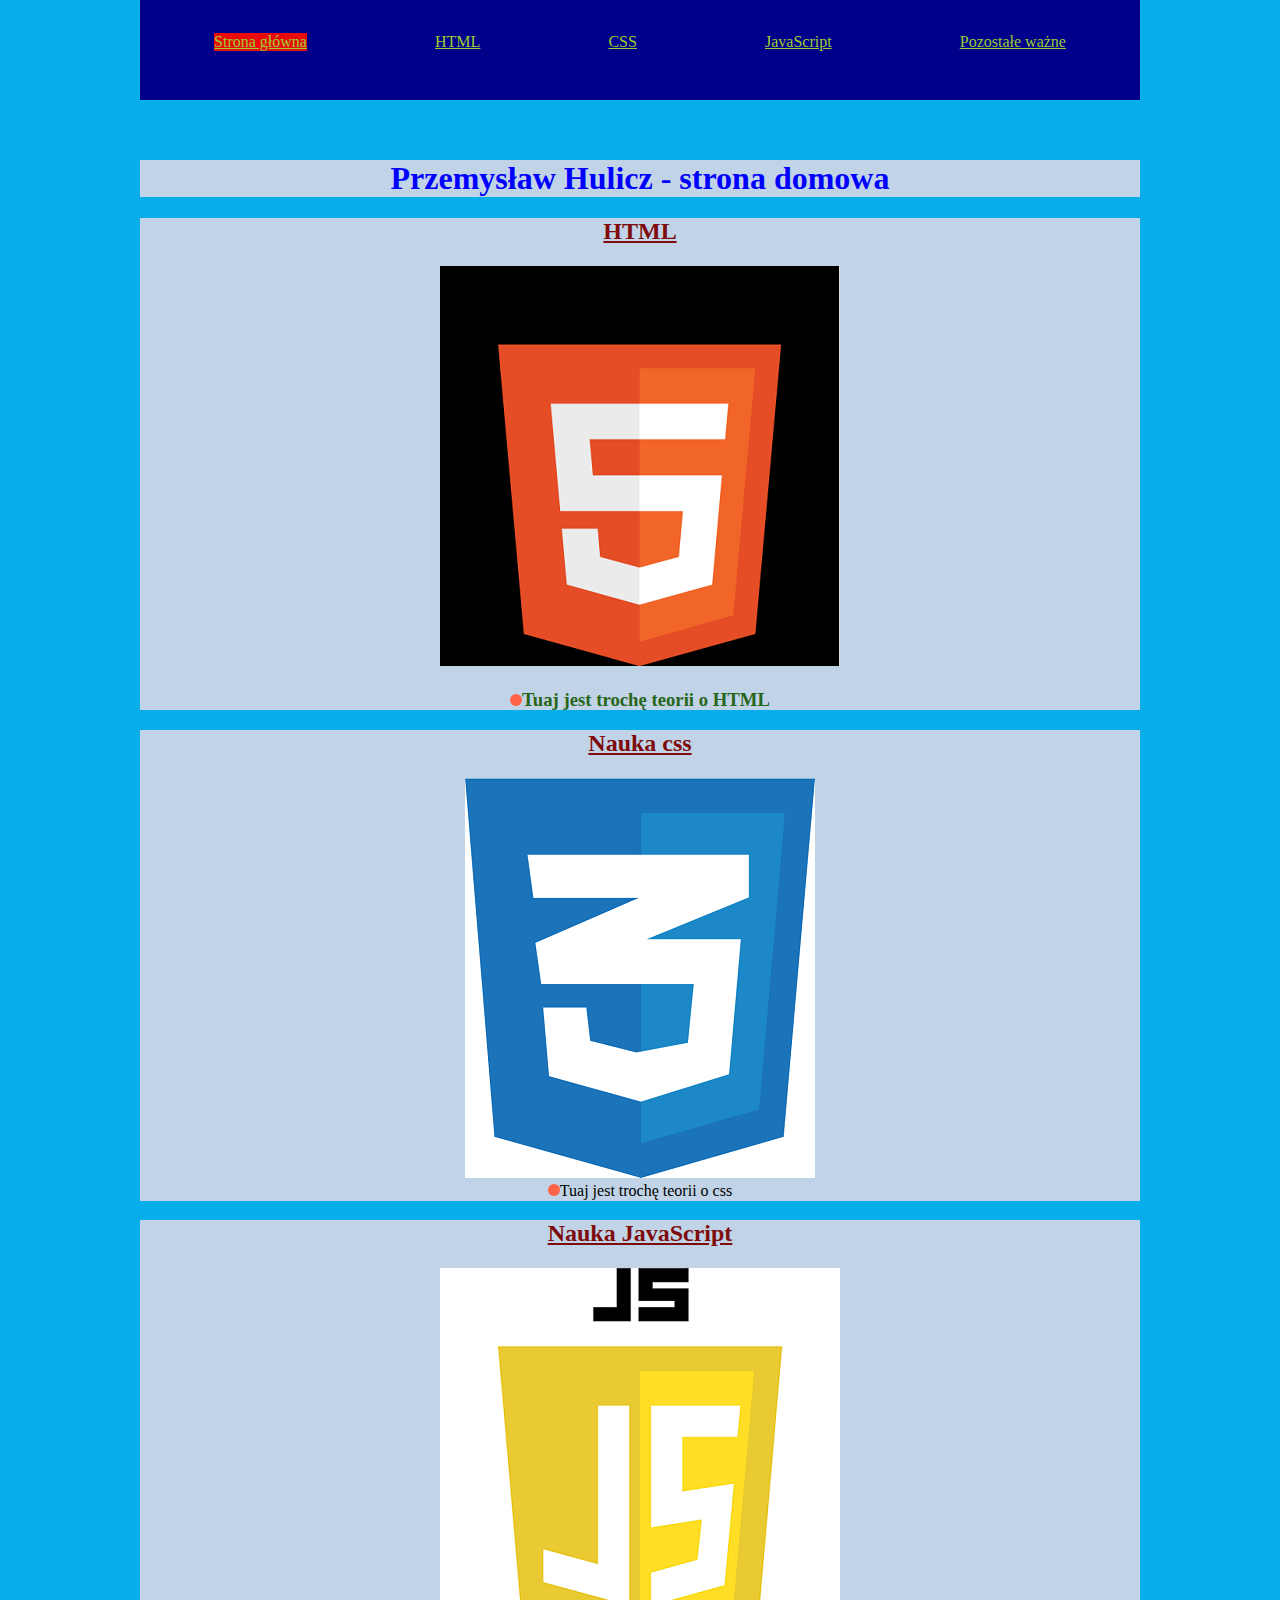
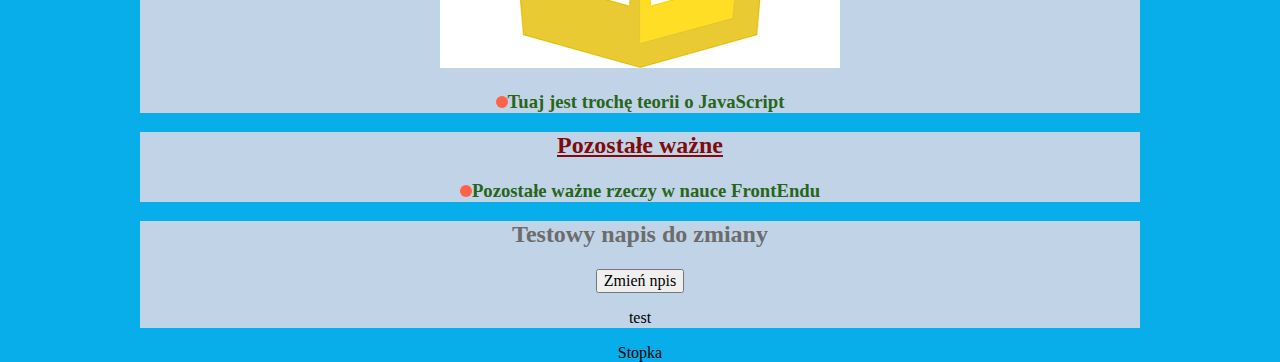
<file: index.html>
<!doctype html><html lang="pl"><head><meta charset="UTF-8"/><meta name="viewport" content="width=device-width,initial-scale=1"/><title>Nauka FrontEndu</title><meta name="description" content="Na tej stronie opisuję kolejne kroki w nauce FrontEndu"/><meta property="og:title" content="Nauka FrontEndu"/><meta property="og:description" content="Na tej stronie opisuję kolejne kroki w nauce FrontEndu"/><meta property="og:url" content="https://przemyslawhulicz.github.io/homepage-webpack/"/><meta property="og:image" content="https://przemyslawhulicz.github.io/homepage-webpack/og.png"/><link href="index.0f0de9ac.css" rel="stylesheet"></head><body><header class="header"><button class="hamburger hamburger--js" aria-label="Otwórz menu">Menu</button><nav class="navigation navigation--js"><a class="navigation__link navigation__link--homepage" href="index.html">Strona główna</a> <a class="navigation__link" href="html.html">HTML</a> <a class="navigation__link" href="css.html">CSS</a> <a class="navigation__link" href="js.html">JavaScript</a> <a class="navigation__link" href="pozostale.html">Pozostałe ważne</a></nav></header><main class="main"><section class="section"><h1>Przemysław Hulicz - strona domowa</h1></section><section><h2><a href="html.html">HTML</a></h2><img class="picture" src="img/html.f7568e63.png" alt="logo html"/><article><h3 class="article__title">Tuaj jest trochę teorii o HTML</h3></article></section><section><h2><a href="css.html">Nauka css</a></h2><img class="picture" src="img/css.e86c51d7.png" alt="logo css"/><article><h class="article__title">Tuaj jest trochę teorii o css</h></article></section><section><h2><a href="js.html">Nauka JavaScript</a></h2><img class="picture" src="img/js.cb8c4f89.png" alt="logo js"/><article><h3 class="article__title">Tuaj jest trochę teorii o JavaScript</h3></article></section><section><h2><a href="pozostale.html">Pozostałe ważne</a></h2><article><h3 class="article__title">Pozostałe ważne rzeczy w nauce FrontEndu</h3></article></section><section><h2 class="test test--js">Testowy napis do zmiany</h2><button class="action--js">Zmień npis</button><p>test</p></section></main><footer>Stopka</footer><script src="index.0f0de9ac.js"></script></body></html>
</file>
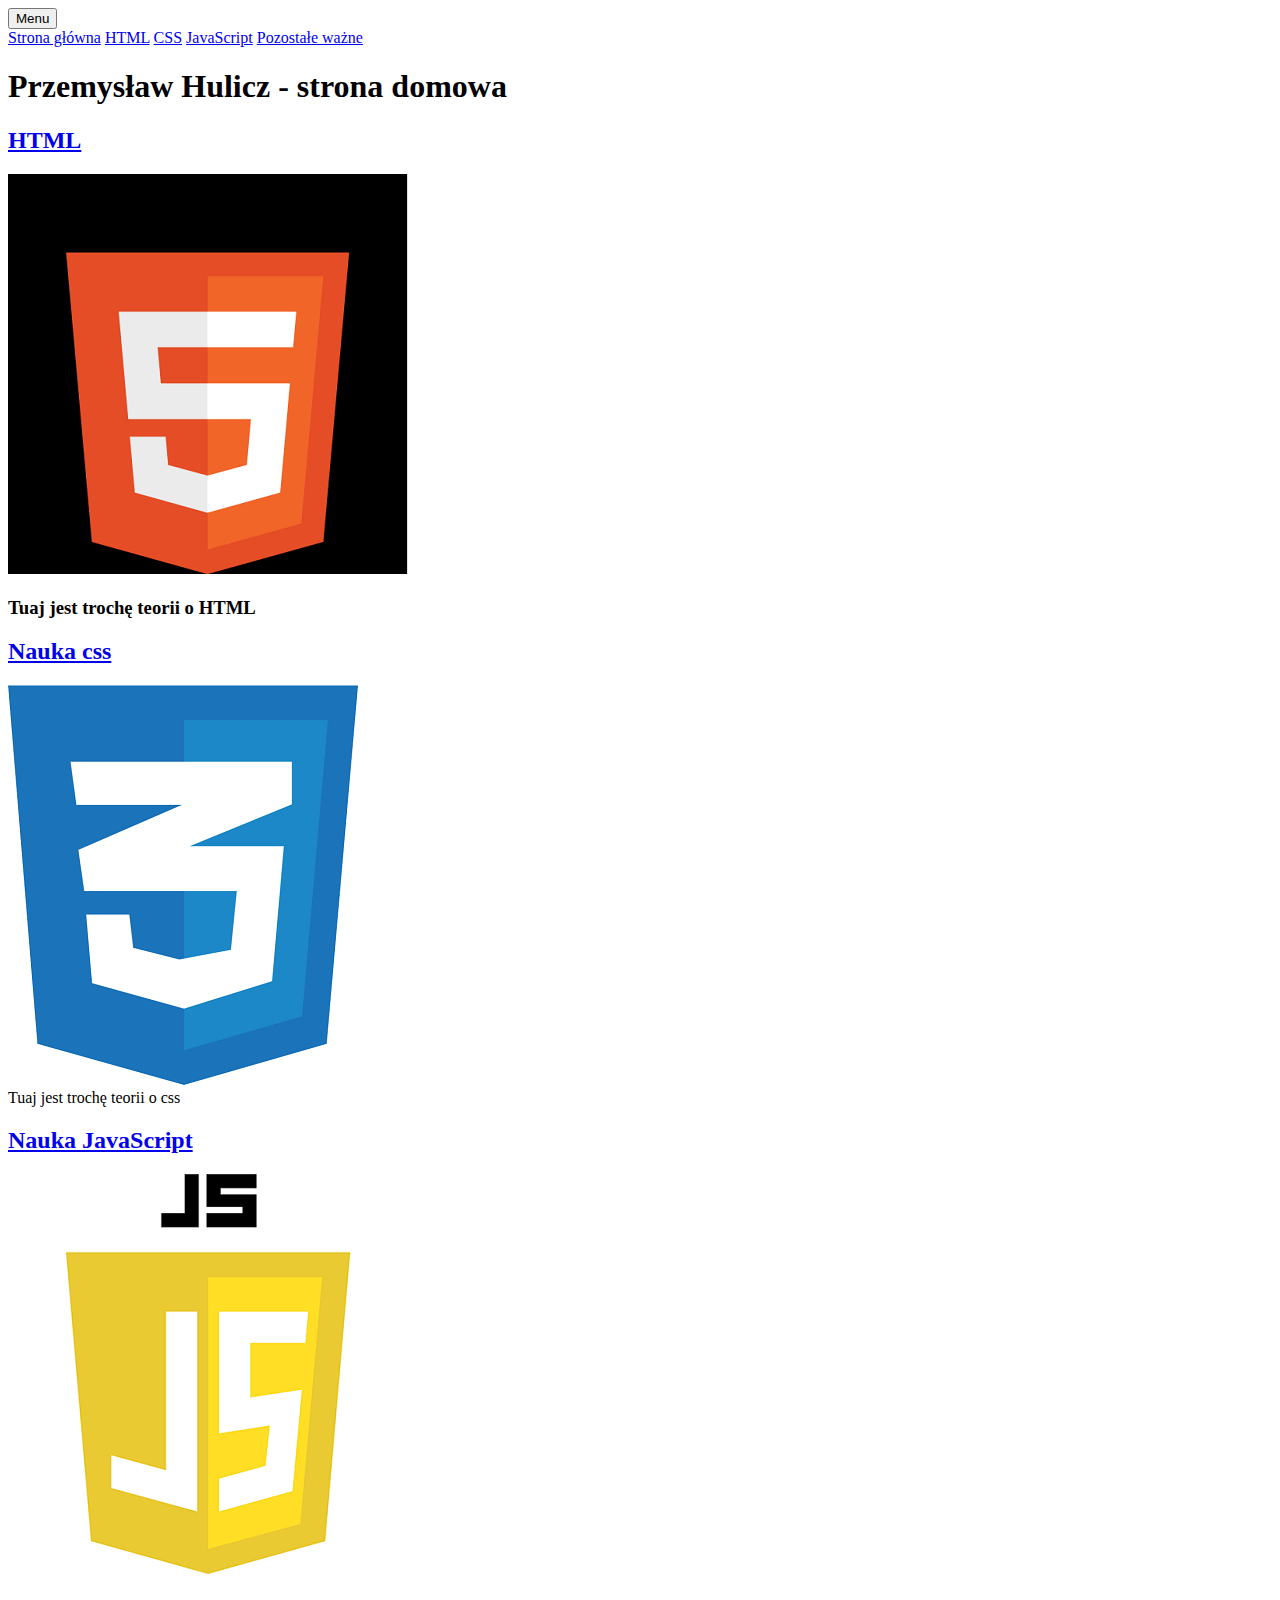
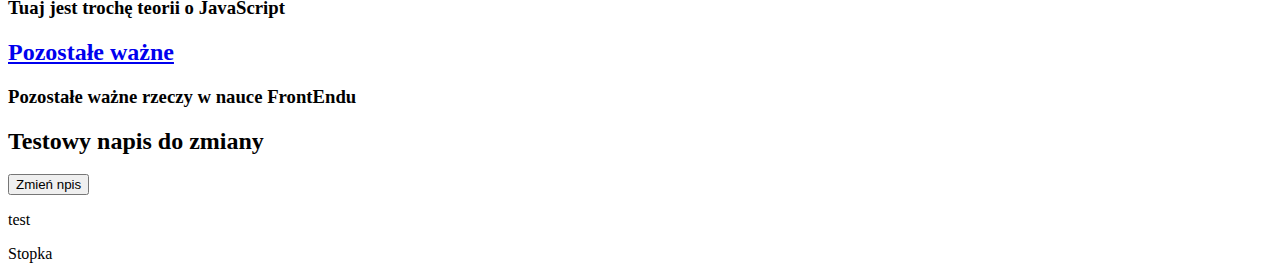
<file: src/pages/index.html>
<!DOCTYPE html>
<html lang="pl">
  <head>
    <meta charset="UTF-8" />
    <meta name="viewport" content="width=device-width, initial-scale=1.0" />
    <title>Nauka FrontEndu</title>
    <meta name="description" content="Na tej stronie opisuję kolejne kroki w nauce FrontEndu" />
    <!-- Title -->
    <meta property="og:title" content="Nauka FrontEndu" />
    <!-- OPTIONAL description. 2-4 sentences. -->
    <meta property="og:description" content="Na tej stronie opisuję kolejne kroki w nauce FrontEndu" />
    <!-- full url with http(s) ie. https://maciejkorsan.github.io/my-repo/ -->
    <meta property="og:url" content="https://przemyslawhulicz.github.io/homepage-webpack/" />
    <!-- full url to the image with http(s) ie. https://maciejkorsan.github.io/my-repo/assets/img/fb.png. Facebook suggests at least 1200 x 630. -->
    <meta
      property="og:image"
      content="https://przemyslawhulicz.github.io/homepage-webpack/og.png"
    />
  </head>

  <body>
    <header class="header">
      <button class="hamburger hamburger--js" aria-label="Otwórz menu">
        Menu
      </button>
      <nav class="navigation navigation--js">
        <a class="navigation__link navigation__link--homepage" href="index.html"
          >Strona główna</a
        >
        <a class="navigation__link" href="html.html">HTML</a>
        <a class="navigation__link" href="css.html">CSS</a>
        <a class="navigation__link" href="js.html">JavaScript</a>
        <a class="navigation__link" href="pozostale.html">Pozostałe ważne</a>
      </nav>
    </header>
    <main class="main">
      <section class="section">
        <h1>Przemysław Hulicz - strona domowa</h1>
      </section>
      <section>
        <h2><a href="html.html">HTML</a></h2>
        <img class="picture" src="../assets/img/html.png" alt="logo html" />
        <article>
          <h3 class="article__title">Tuaj jest trochę teorii o HTML</h3>
        </article>
      </section>

      <section>
        <h2><a href="css.html">Nauka css</a></h2>
        <img class="picture" src="../assets/img/css.png" alt="logo css" />
        <article>
          <h class="article__title">Tuaj jest trochę teorii o css</h3>
        </article>
      </section>

      <section>
        <h2><a href="js.html">Nauka JavaScript</a></h2>
        <img class="picture" src="../assets/img/js.png" alt="logo js" />
        <article>
          <h3 class="article__title">Tuaj jest trochę teorii o JavaScript</h3>
        </article>
      </section>

      <section>
        <h2><a href="pozostale.html">Pozostałe ważne</a></h2>
        <article>
          <h3 class="article__title">Pozostałe ważne rzeczy w nauce FrontEndu</h3>
        </article>
      </section>
      <section>
        <h2 class="test test--js">Testowy napis do zmiany</h2>
        <button class="action--js">Zmień npis</button>
        <p>test</p>
      </section>
    </main>
    <footer>Stopka</footer>
   
  </body>
</html>
</file>
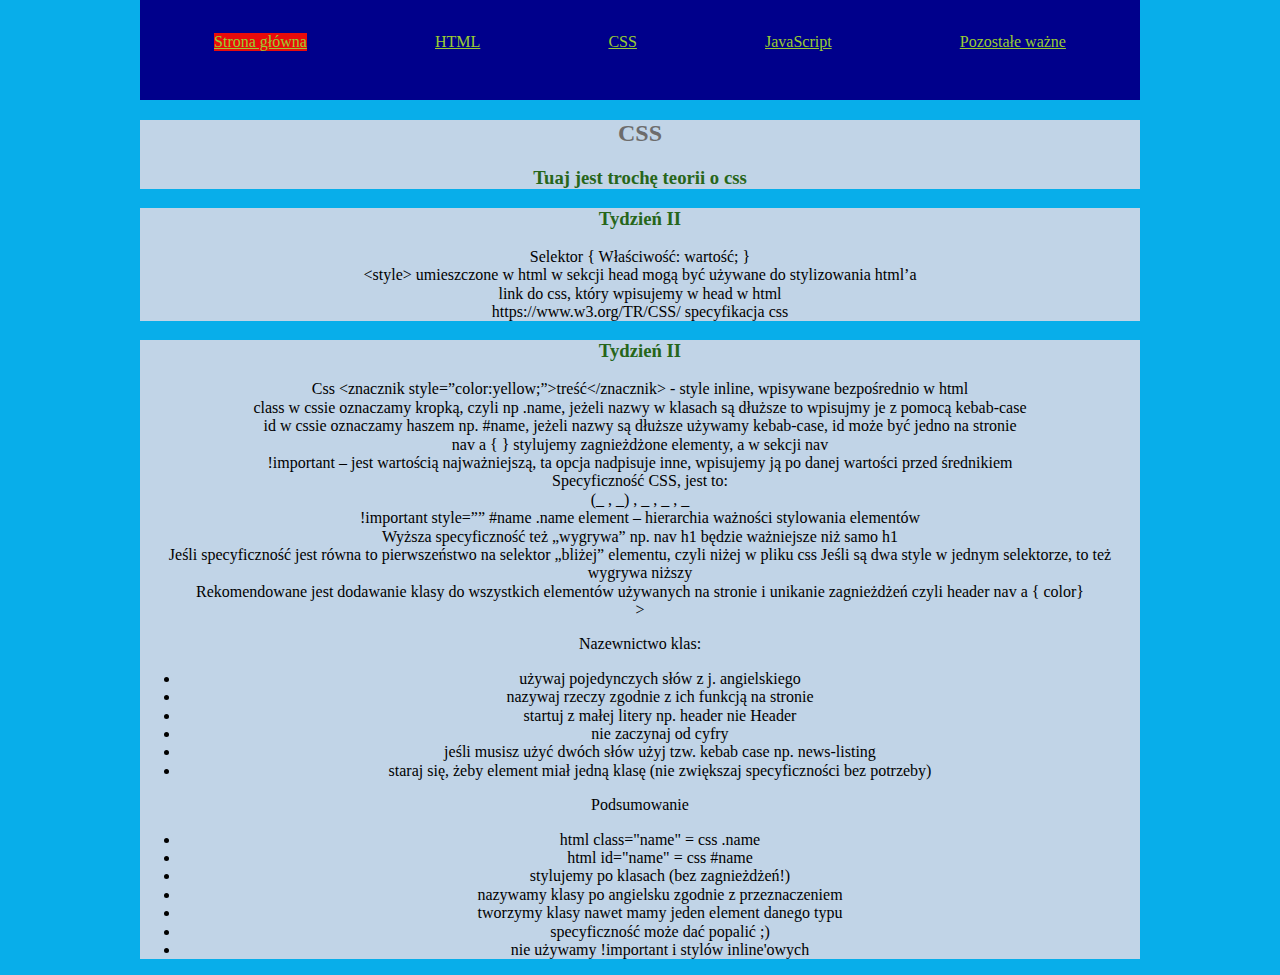
<file: css.html>
<!doctype html><html lang="pl"><head><meta charset="UTF-8"><meta name="viewport" content="width=device-width,initial-scale=1"><title>Document</title><link href="index.0f0de9ac.css" rel="stylesheet"></head><body><header class="header"><nav class="navigation"><a class="navigation__link navigation__link--homepage" href="index.html">Strona główna</a> <a class="navigation__link" href="html.html">HTML</a> <a class="navigation__link" href="css.html">CSS</a> <a class="navigation__link" href="js.html">JavaScript</a> <a class="navigation__link" href="pozostale.html">Pozostałe ważne</a></nav></header><main><section><h2>CSS</h2><article><h3>Tuaj jest trochę teorii o css</h3></article></section><section><h3>Tydzień II</h3><p>Selektor { Właściwość: wartość; }<br>&lt;style> umieszczone w html w sekcji head mogą być używane do stylizowania html’a<br><link href="”style.csps”" rel="”stylesheet”" type="”text/css”">link do css, który wpisujemy w head w html<br>https://www.w3.org/TR/CSS/ specyfikacja css</p></section><section><h3>Tydzień II</h3><p>Css &lt;znacznik style=”color:yellow;”>treść&lt;/znacznik> - style inline, wpisywane bezpośrednio w html<br>class w cssie oznaczamy kropką, czyli np .name, jeżeli nazwy w klasach są dłuższe to wpisujmy je z pomocą kebab-case<br>id w cssie oznaczamy haszem np. #name, jeżeli nazwy są dłuższe używamy kebab-case, id może być jedno na stronie<br>nav a { } stylujemy zagnieżdżone elementy, a w sekcji nav<br>!important – jest wartością najważniejszą, ta opcja nadpisuje inne, wpisujemy ją po danej wartości przed średnikiem<br>Specyficzność CSS, jest to:<br>(_ , _) , _ , _ , _<br>!important style=”” #name .name element – hierarchia ważności stylowania elementów<br>Wyższa specyficzność też „wygrywa” np. nav h1 będzie ważniejsze niż samo h1<br>Jeśli specyficzność jest równa to pierwszeństwo na selektor „bliżej” elementu, czyli niżej w pliku css Jeśli są dwa style w jednym selektorze, to też wygrywa niższy<br>Rekomendowane jest dodawanie klasy do wszystkich elementów używanych na stronie i unikanie zagnieżdżeń czyli header nav a { color}<br>></p><p>Nazewnictwo klas:</p><ul><li>używaj pojedynczych słów z j. angielskiego</li><li>nazywaj rzeczy zgodnie z ich funkcją na stronie</li><li>startuj z małej litery np. header nie Header</li><li>nie zaczynaj od cyfry</li><li>jeśli musisz użyć dwóch słów użyj tzw. kebab case np. news-listing</li><li>staraj się, żeby element miał jedną klasę (nie zwiększaj specyficzności bez potrzeby)</li></ul><p>Podsumowanie</p><ul><li>html class="name" = css .name</li><li>html id="name" = css #name</li><li>stylujemy po klasach (bez zagnieżdżeń!)</li><li>nazywamy klasy po angielsku zgodnie z przeznaczeniem</li><li>tworzymy klasy nawet mamy jeden element danego typu</li><li>specyficzność może dać popalić ;)</li><li>nie używamy !important i stylów inline'owych</li></ul><p></p></section></main><footer></footer><script src="index.0f0de9ac.js"></script></body></html>
</file>
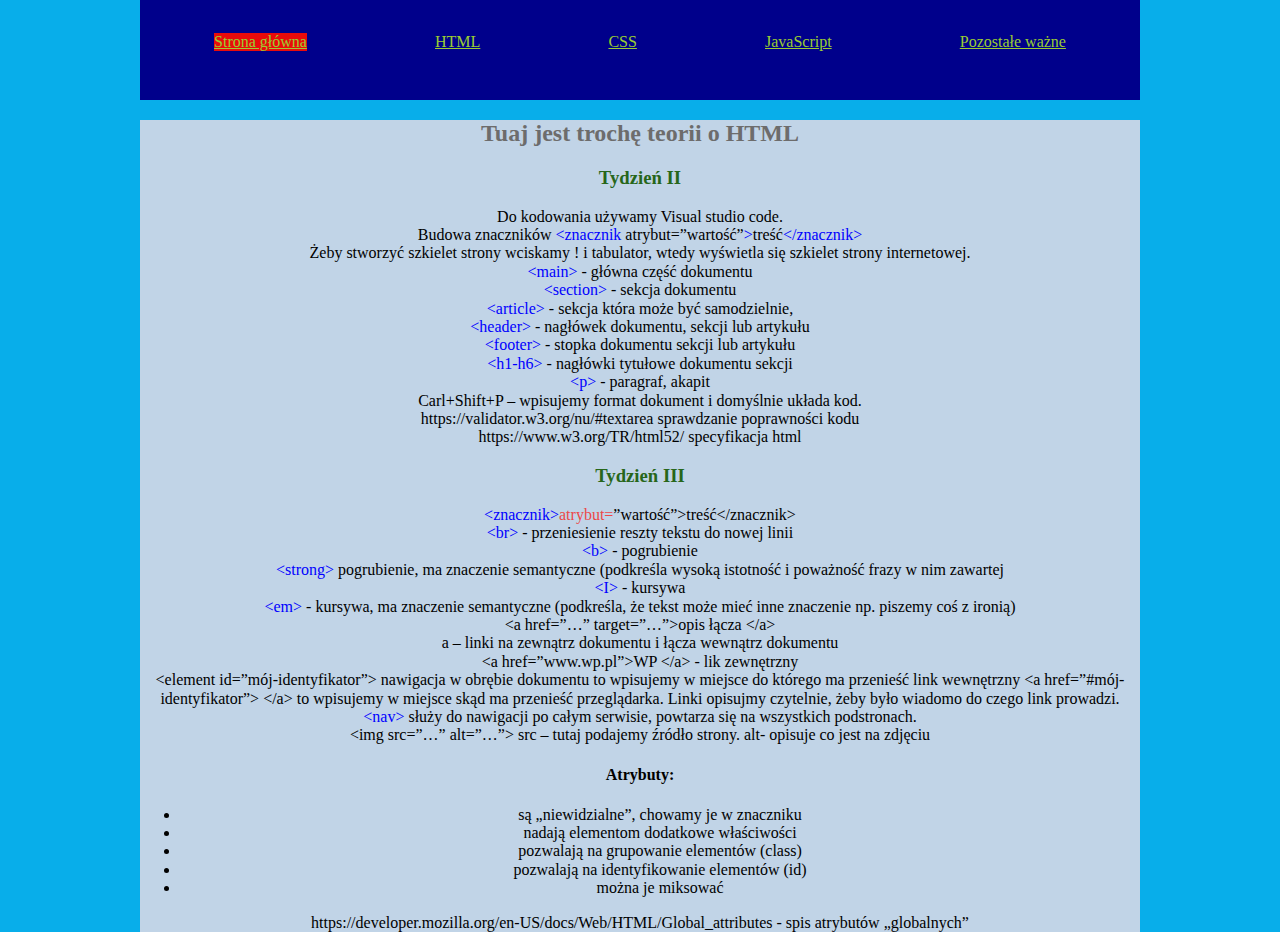
<file: html.html>
<!doctype html><html lang="pl"><head><meta charset="UTF-8"/><meta name="viewport" content="width=device-width,initial-scale=1"/><title>Document</title><link href="index.0f0de9ac.css" rel="stylesheet"></head><body><header class="header"><nav class="navigation navigation--js"><a class="navigation__link navigation__link--homepage" href="index.html">Strona główna</a> <a class="navigation__link" href="html.html">HTML</a> <a class="navigation__link" href="css.html">CSS</a> <a class="navigation__link" href="js.html">JavaScript</a> <a class="navigation__link" href="pozostale.html">Pozostałe ważne</a></nav></header><main><section><h2>Tuaj jest trochę teorii o HTML</h2><article><h3>Tydzień II</h3><p>Do kodowania używamy Visual studio code.<br/>Budowa znaczników <span class="znacznik">&lt;znacznik</span> atrybut=”wartość”<span class="znacznik">></span>treść<span class="znacznik">&lt;/znacznik></span><br/>Żeby stworzyć szkielet strony wciskamy ! i tabulator, wtedy wyświetla się szkielet strony internetowej.<br/><span class="znacznik">&lt;main></span> - główna część dokumentu<br/><span class="znacznik">&lt;section></span> - sekcja dokumentu<br/><span class="znacznik">&lt;article></span> - sekcja która może być samodzielnie,<br/><span class="znacznik">&lt;header></span> - nagłówek dokumentu, sekcji lub artykułu<br/><span class="znacznik">&lt;footer></span> - stopka dokumentu sekcji lub artykułu<br/><span class="znacznik">&lt;h1-h6></span> - nagłówki tytułowe dokumentu sekcji<br/><span class="znacznik">&lt;p></span> - paragraf, akapit<br/>Carl+Shift+P – wpisujemy format dokument i domyślnie układa kod.<br/>https://validator.w3.org/nu/#textarea sprawdzanie poprawności kodu<br/>https://www.w3.org/TR/html52/ specyfikacja html</p></article><article><h3>Tydzień III</h3><p><span class="znacznik">&lt;znacznik></span><span class="atrybut">atrybut=</span>”wartość”>treść&lt;/znacznik><br/><span class="znacznik">&lt;br></span> - przeniesienie reszty tekstu do nowej linii<br/><span class="znacznik">&lt;b></span> - pogrubienie<br/><span class="znacznik">&lt;strong></span> pogrubienie, ma znaczenie semantyczne (podkreśla wysoką istotność i poważność frazy w nim zawartej<br/><span class="znacznik">&lt;I></span> - kursywa<br/><span class="znacznik">&lt;em></span> - kursywa, ma znaczenie semantyczne (podkreśla, że tekst może mieć inne znaczenie np. piszemy coś z ironią)<br/>&lt;a href=”…” target=”…”>opis łącza &lt;/a><br/>a – linki na zewnątrz dokumentu i łącza wewnątrz dokumentu<br/>&lt;a href=”www.wp.pl”>WP &lt;/a> - lik zewnętrzny<br/>&lt;element id=”mój-identyfikator”> nawigacja w obrębie dokumentu to wpisujemy w miejsce do którego ma przenieść link wewnętrzny &lt;a href=”#mój-identyfikator”> &lt;/a> to wpisujemy w miejsce skąd ma przenieść przeglądarka. Linki opisujmy czytelnie, żeby było wiadomo do czego link prowadzi.<br/><span class="znacznik">&lt;nav></span> służy do nawigacji po całym serwisie, powtarza się na wszystkich podstronach.<br/>&lt;img src=”…” alt=”…”> src – tutaj podajemy źródło strony. alt- opisuje co jest na zdjęciu</p><h4>Atrybuty:</h4><ul><li>są „niewidzialne”, chowamy je w znaczniku</li><li>nadają elementom dodatkowe właściwości</li><li>pozwalają na grupowanie elementów (class)</li><li>pozwalają na identyfikowanie elementów (id)</li><li>można je miksować</li></ul>https://developer.mozilla.org/en-US/docs/Web/HTML/Global_attributes - spis atrybutów „globalnych”<br/></article></section></main><footer></footer><script src="index.0f0de9ac.js"></script></body></html>
</file>
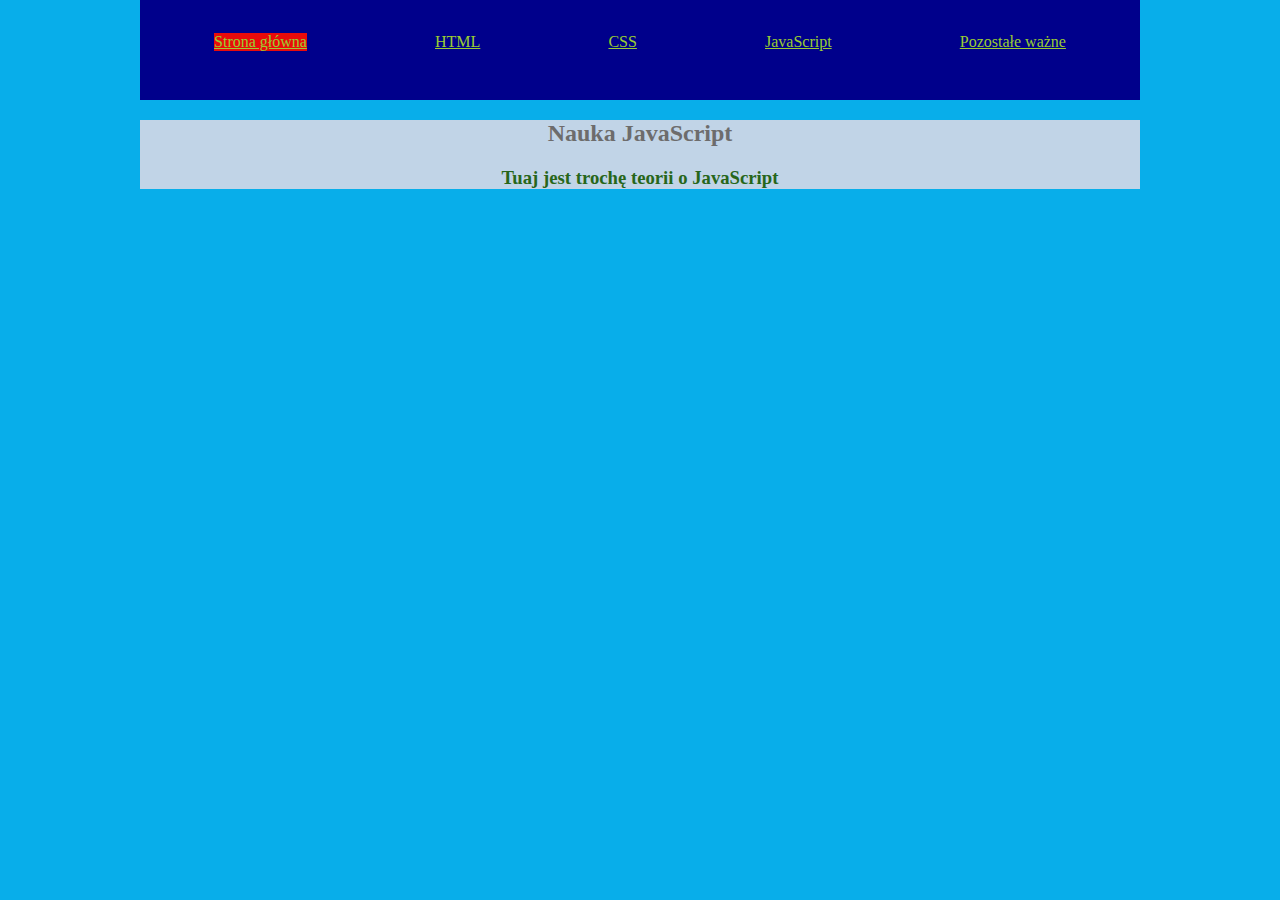
<file: js.html>
<!doctype html><html lang="pl"><head><meta charset="UTF-8"/><meta name="viewport" content="width=device-width,initial-scale=1"/><title>Document</title><link href="index.0f0de9ac.css" rel="stylesheet"></head><body><header class="header"><nav class="navigation"><a class="navigation__link navigation__link--homepage" href="index.html">Strona główna</a> <a class="navigation__link" href="html.html">HTML</a> <a class="navigation__link" href="css.html">CSS</a> <a class="navigation__link" href="js.html">JavaScript</a> <a class="navigation__link" href="pozostale.html">Pozostałe ważne</a></nav></header><main><section><h2>Nauka JavaScript</h2><article><h3>Tuaj jest trochę teorii o JavaScript</h3></article></section></main><footer></footer><script src="index.0f0de9ac.js"></script></body></html>
</file>
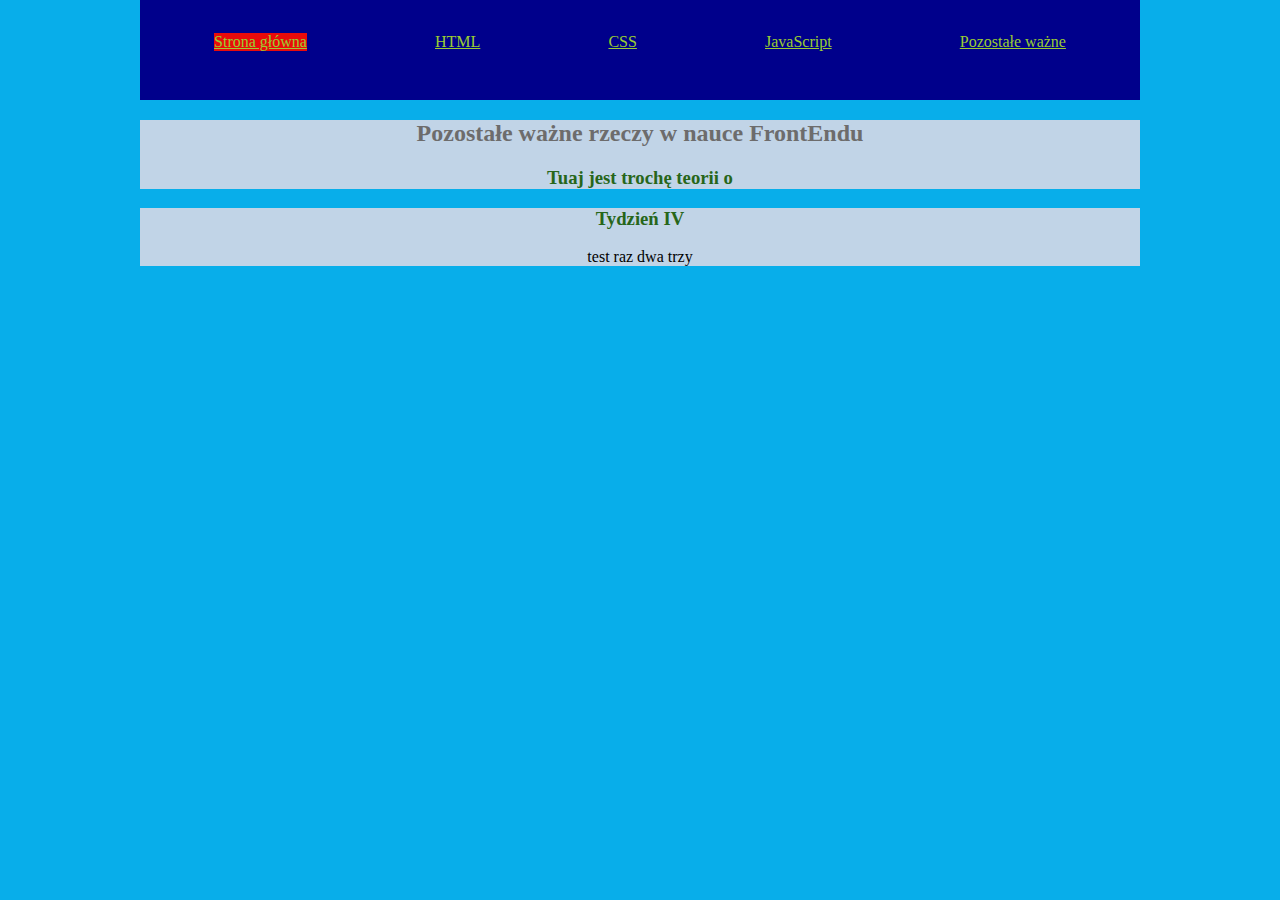
<file: pozostale.html>
<!doctype html><html lang="pl"><head><meta charset="UTF-8"/><meta name="viewport" content="width=device-width,initial-scale=1"/><title>Document</title><link href="index.0f0de9ac.css" rel="stylesheet"></head><body><header class="header"><nav class="navigation"><a class="navigation__link navigation__link--homepage" href="index.html">Strona główna</a> <a class="navigation__link" href="html.html">HTML</a> <a class="navigation__link" href="css.html">CSS</a> <a class="navigation__link" href="js.html">JavaScript</a> <a class="navigation__link" href="pozostale.html">Pozostałe ważne</a></nav></header><main><section><h2>Pozostałe ważne rzeczy w nauce FrontEndu</h2><article><h3>Tuaj jest trochę teorii o</h3></article></section><section><h3>Tydzień IV</h3><p>test raz dwa trzy</p></section></main><footer></footer><script src="index.0f0de9ac.js"></script></body></html>
</file>
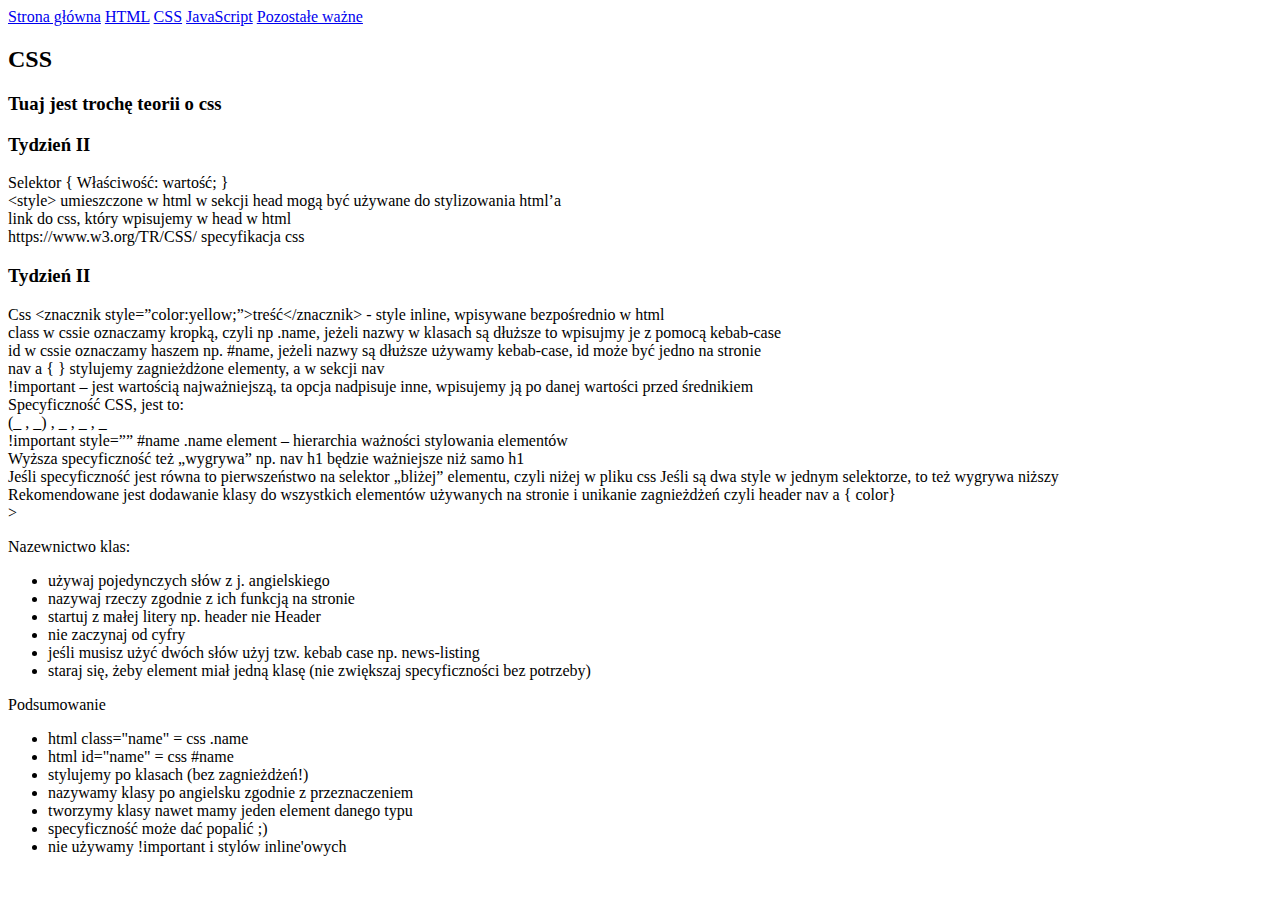
<file: src/pages/css.html>
<!DOCTYPE html>
<html lang="pl">

<head>
    <meta charset="UTF-8">
    <meta name="viewport" content="width=device-width, initial-scale=1.0">
    <title>Document</title>

</head>

<body>
    <header class="header">
        <nav class="navigation">
            <a class="navigation__link navigation__link--homepage"href="index.html">Strona główna</a>
            <a class="navigation__link"href="html.html">HTML</a>
            <a class="navigation__link"href="css.html">CSS</a>
            <a class="navigation__link"href="js.html">JavaScript</a>
            <a class="navigation__link"href="pozostale.html">Pozostałe ważne</a>
          </nav>
    </header>


    <main>
        <section>
            <h2>CSS</h2>
            <article>
                <h3>Tuaj jest trochę teorii o css</h3>
            </article>
        </section>
        <section>
            <h3>Tydzień II</h3>
            <p>
                Selektor {
                Właściwość: wartość;
                }<br>
                &lt;style> umieszczone w html w sekcji head mogą być używane do stylizowania html’a<br>
                <link href=”style.csps” rel=”stylesheet” type=”text/css”> link do css, który wpisujemy w head w html<br>
                https://www.w3.org/TR/CSS/ specyfikacja css

            </p>

        </section>
        <section>
            <h3>Tydzień II</h3>
            <p>
                Css
                &lt;znacznik style=”color:yellow;”>treść&lt;/znacznik> - style inline, wpisywane bezpośrednio w html<br>
                class w cssie oznaczamy kropką, czyli np .name, jeżeli nazwy w klasach są dłuższe to wpisujmy je z
                pomocą kebab-case<br>
                id w cssie oznaczamy haszem np. #name, jeżeli nazwy są dłuższe używamy kebab-case, id może być jedno na
                stronie<br>
                nav a {
                } stylujemy zagnieżdżone elementy, a w sekcji nav<br>
                !important – jest wartością najważniejszą, ta opcja nadpisuje inne, wpisujemy ją po danej wartości przed
                średnikiem<br>
                Specyficzność CSS, jest to:<br>
                (_ , _) , _ , _ , _<br>
                !important style=”” #name .name element – hierarchia ważności stylowania elementów<br>
                Wyższa specyficzność też „wygrywa” np. nav h1 będzie ważniejsze niż samo h1<br>
                Jeśli specyficzność jest równa to pierwszeństwo na selektor „bliżej” elementu, czyli niżej w pliku css
                Jeśli są dwa style w jednym selektorze, to też wygrywa niższy <br>
                Rekomendowane jest dodawanie klasy do wszystkich elementów używanych na stronie i unikanie zagnieżdżeń
                czyli header nav a { color}<br>>
                <p>Nazewnictwo klas:</p>
                <ul>
                    <li>używaj pojedynczych słów z j. angielskiego</li>
                    <li>nazywaj rzeczy zgodnie z ich funkcją na stronie</li>
                    <li>startuj z małej litery np. header nie Header</li>
                    <li>nie zaczynaj od cyfry</li>
                    <li>jeśli musisz użyć dwóch słów użyj tzw. kebab case np. news-listing</li>
                    <li>staraj się, żeby element miał jedną klasę (nie zwiększaj specyficzności bez potrzeby)</li>
                </ul>
                <p>Podsumowanie</p>
                <ul>
                    <li>html class="name" = css .name</li>
                    <li>html id="name" = css #name</li>
                    <li>stylujemy po klasach (bez zagnieżdżeń!)</li>
                    <li>nazywamy klasy po angielsku zgodnie z przeznaczeniem</li>
                    <li>tworzymy klasy nawet mamy jeden element danego typu</li>
                    <li> specyficzność może dać popalić ;)</li>
                    <li> nie używamy !important i stylów inline'owych</li>
                </ul>

            </p>

        </section>

    </main>

    <footer>

    </footer>
</body>

</html>
</file>
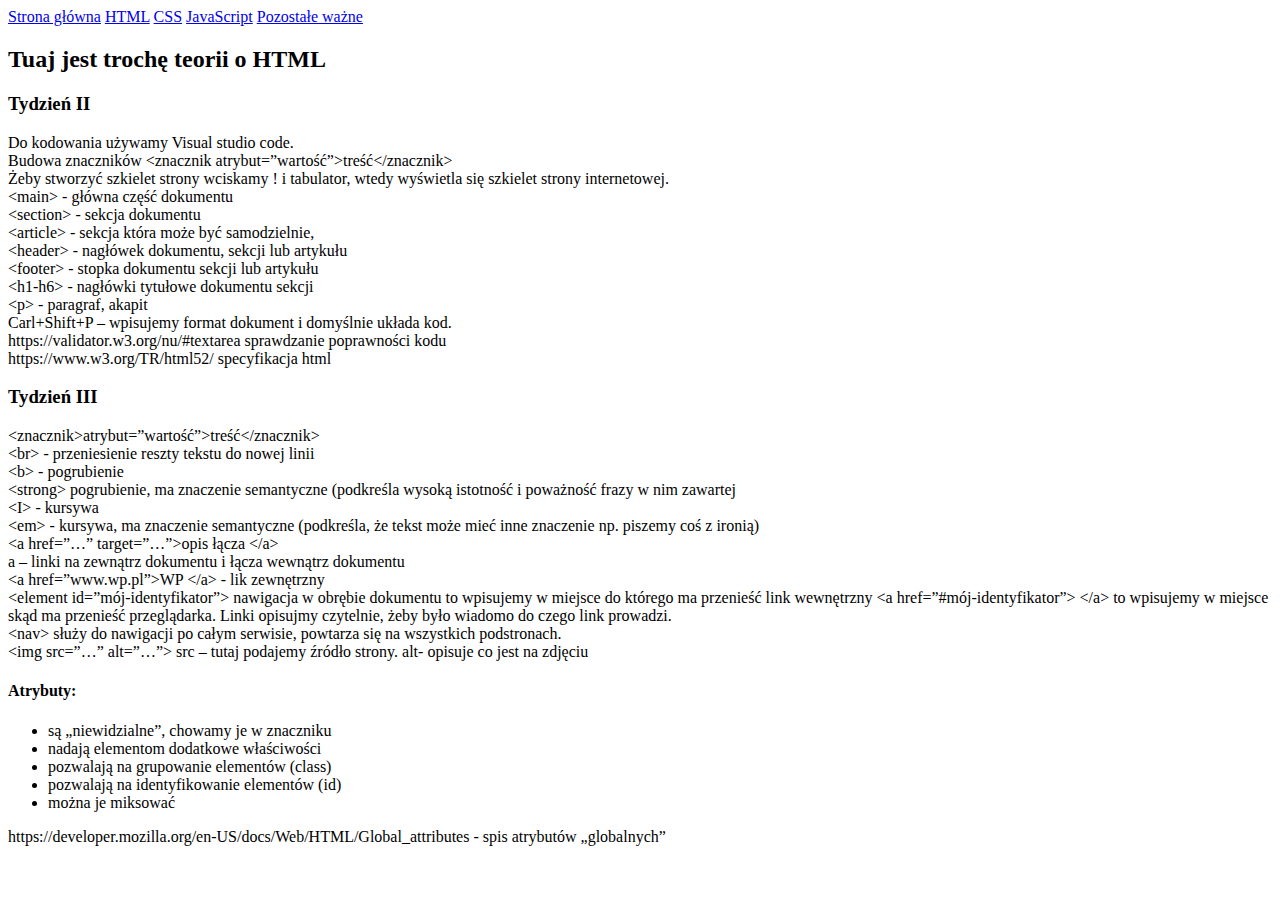
<file: src/pages/html.html>
<!DOCTYPE html>
<html lang="pl">
  <head>
    <meta charset="UTF-8" />
    <meta name="viewport" content="width=device-width, initial-scale=1.0" />
    <title>Document</title>

  </head>

  <body>
    <header class="header">
      <nav class="navigation navigation--js">
        <a class="navigation__link navigation__link--homepage"href="index.html">Strona główna</a>
        <a class="navigation__link"href="html.html">HTML</a>
        <a class="navigation__link"href="css.html">CSS</a>
        <a class="navigation__link"href="js.html">JavaScript</a>
        <a class="navigation__link"href="pozostale.html">Pozostałe ważne</a>
      </nav>
    </header>
    <main>
      <section>
        <h2>Tuaj jest trochę teorii o HTML</h2>
        <article>
          <h3>Tydzień II</h3>
          <p>
            Do kodowania używamy Visual studio code.<br />
            Budowa znaczników
            <span class="znacznik">&lt;znacznik</span> atrybut=”wartość”<span
              class="znacznik"
              >></span
            >treść<span class="znacznik">&lt;/znacznik></span><br />
            Żeby stworzyć szkielet strony wciskamy ! i tabulator, wtedy
            wyświetla się szkielet strony internetowej.<br />
            <span class="znacznik">&lt;main></span> - główna część dokumentu<br />
            <span class="znacznik">&lt;section></span> - sekcja dokumentu<br />
            <span class="znacznik">&lt;article></span> - sekcja która może być
            samodzielnie, <br />
            <span class="znacznik">&lt;header></span> - nagłówek dokumentu,
            sekcji lub artykułu<br />
            <span class="znacznik">&lt;footer></span> - stopka dokumentu sekcji
            lub artykułu<br />
            <span class="znacznik">&lt;h1-h6></span> - nagłówki tytułowe
            dokumentu sekcji<br />
            <span class="znacznik">&lt;p></span> - paragraf, akapit<br />
            Carl+Shift+P – wpisujemy format dokument i domyślnie układa kod.<br />
            https://validator.w3.org/nu/#textarea sprawdzanie poprawności
            kodu<br />
            https://www.w3.org/TR/html52/ specyfikacja html
          </p>
        </article>
        <article>
          <h3>Tydzień III</h3>
          <p>
            <span class="znacznik">&lt;znacznik></span
            ><span class="atrybut">atrybut=</span
            >”wartość”>treść&lt;/znacznik><br />
            <span class="znacznik">&lt;br></span> - przeniesienie reszty tekstu
            do nowej linii<br />
            <span class="znacznik">&lt;b></span> - pogrubienie<br />
            <span class="znacznik">&lt;strong></span> pogrubienie, ma znaczenie
            semantyczne (podkreśla wysoką istotność i poważność frazy w nim
            zawartej<br />
            <span class="znacznik">&lt;I></span> - kursywa<br />
            <span class="znacznik">&lt;em></span> - kursywa, ma znaczenie
            semantyczne (podkreśla, że tekst może mieć inne znaczenie np.
            piszemy coś z ironią)<br />

            &lt;a href=”…” target=”…”>opis łącza &lt;/a><br />
            a – linki na zewnątrz dokumentu i łącza wewnątrz dokumentu<br />
            &lt;a href=”www.wp.pl”>WP &lt;/a> - lik zewnętrzny<br />
            &lt;element id=”mój-identyfikator”> nawigacja w obrębie dokumentu to
            wpisujemy w miejsce do którego ma przenieść link wewnętrzny &lt;a
            href=”#mój-identyfikator”> &lt;/a> to wpisujemy w miejsce skąd ma
            przenieść przeglądarka. Linki opisujmy czytelnie, żeby było wiadomo
            do czego link prowadzi.<br />
            <span class="znacznik">&lt;nav></span> służy do nawigacji po całym
            serwisie, powtarza się na wszystkich podstronach.<br />
            &lt;img src=”…” alt=”…”> src – tutaj podajemy źródło strony. alt-
            opisuje co jest na zdjęciu
          </p>

          <h4>Atrybuty:</h4>
          <ul>
            <li>są „niewidzialne”, chowamy je w znaczniku</li>
            <li>nadają elementom dodatkowe właściwości</li>
            <li>pozwalają na grupowanie elementów (class)</li>
            <li>pozwalają na identyfikowanie elementów (id)</li>
            <li>można je miksować</li>
          </ul>
          https://developer.mozilla.org/en-US/docs/Web/HTML/Global_attributes -
          spis atrybutów „globalnych”<br />
        </article>
      </section>
    </main>

    <footer></footer>
  </body>
</html>
</file>
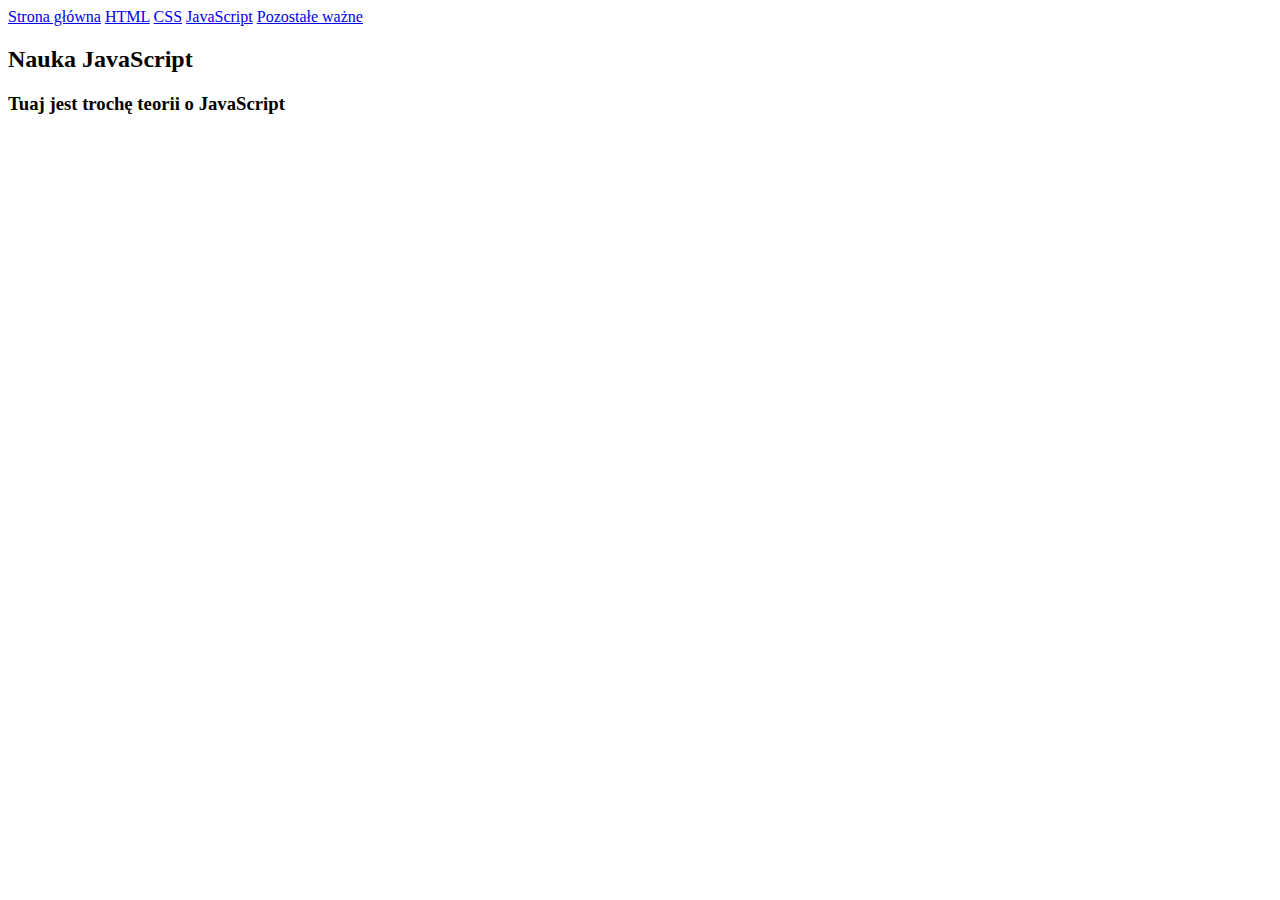
<file: src/pages/js.html>
<!DOCTYPE html>
<html lang="pl">
  <head>
    <meta charset="UTF-8" />
    <meta name="viewport" content="width=device-width, initial-scale=1.0" />
    <title>Document</title>

  </head>

  <body>
    <header class="header">
      <nav class="navigation">
          <a class="navigation__link navigation__link--homepage"href="index.html">Strona główna</a>
          <a class="navigation__link"href="html.html">HTML</a>
          <a class="navigation__link"href="css.html">CSS</a>
          <a class="navigation__link"href="js.html">JavaScript</a>
          <a class="navigation__link"href="pozostale.html">Pozostałe ważne</a>
        </nav>
  </header>
    </header>
    <main>
      <section>
        <h2>Nauka JavaScript</h2>
        <article>
          <h3>Tuaj jest trochę teorii o JavaScript</h3>
        </article>
      </section>
    </main>
    <footer></footer>
  </body>
</html>
</file>
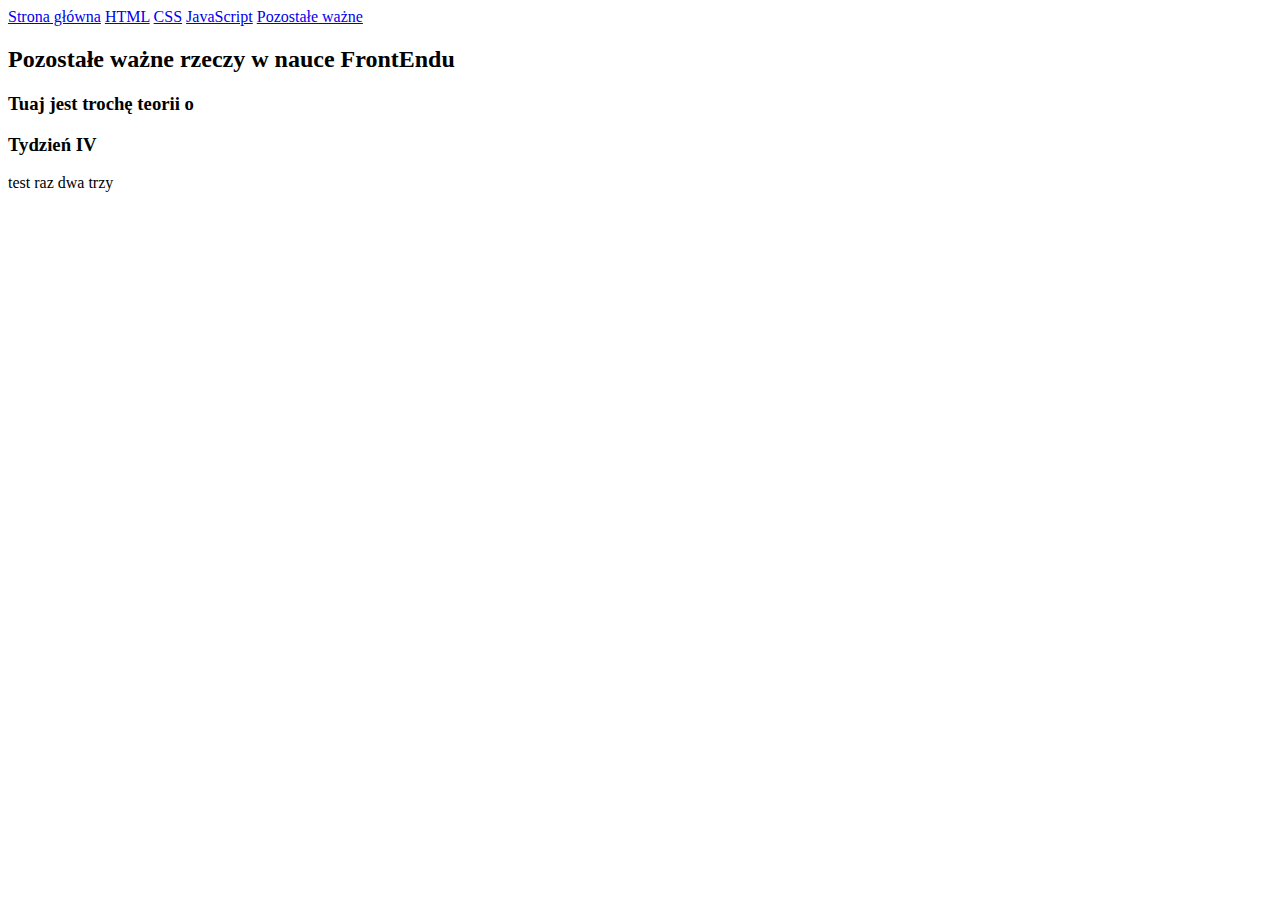
<file: src/pages/pozostale.html>
<!DOCTYPE html>
<html lang="pl">
  <head>
    <meta charset="UTF-8" />
    <meta name="viewport" content="width=device-width, initial-scale=1.0" />
    <title>Document</title>

  </head>

  <body>
    <header class="header">
      <nav class="navigation">
          <a class="navigation__link navigation__link--homepage"href="index.html">Strona główna</a>
          <a class="navigation__link"href="html.html">HTML</a>
          <a class="navigation__link"href="css.html">CSS</a>
          <a class="navigation__link"href="js.html">JavaScript</a>
          <a class="navigation__link"href="pozostale.html">Pozostałe ważne</a>
        </nav>
  </header>
    </header>
    <main>
      <section>
        <h2>Pozostałe ważne rzeczy w nauce FrontEndu</h2>
        <article>
          <h3>Tuaj jest trochę teorii o</h3>
        </article>
      </section>
      <section>
        <h3>Tydzień IV</h3>
        <p>
          test raz dwa trzy
        </p>
      </section>
    </main>
    <footer></footer>
  </body>
</html>
</file>
<file: index.0f0de9ac.css>
/*! normalize.css v8.0.1 | MIT License | github.com/necolas/normalize.css */html{line-height:1.15;-webkit-text-size-adjust:100%}body{margin:0}main{display:block}h1{font-size:2em;margin:.67em 0}hr{box-sizing:content-box;height:0;overflow:visible}pre{font-family:monospace,monospace;font-size:1em}a{background-color:transparent}abbr[title]{border-bottom:none;text-decoration:underline;text-decoration:underline dotted}b,strong{font-weight:bolder}code,kbd,samp{font-family:monospace,monospace;font-size:1em}small{font-size:80%}sub,sup{font-size:75%;line-height:0;position:relative;vertical-align:baseline}sub{bottom:-.25em}sup{top:-.5em}img{border-style:none}button,input,optgroup,select,textarea{font-family:inherit;font-size:100%;line-height:1.15;margin:0}button,input{overflow:visible}button,select{text-transform:none}[type=button],[type=reset],[type=submit],button{-webkit-appearance:button}[type=button]::-moz-focus-inner,[type=reset]::-moz-focus-inner,[type=submit]::-moz-focus-inner,button::-moz-focus-inner{border-style:none;padding:0}[type=button]:-moz-focusring,[type=reset]:-moz-focusring,[type=submit]:-moz-focusring,button:-moz-focusring{outline:1px dotted ButtonText}fieldset{padding:.35em .75em .625em}legend{box-sizing:border-box;color:inherit;display:table;max-width:100%;padding:0;white-space:normal}progress{vertical-align:baseline}textarea{overflow:auto}[type=checkbox],[type=radio]{box-sizing:border-box;padding:0}[type=number]::-webkit-inner-spin-button,[type=number]::-webkit-outer-spin-button{height:auto}[type=search]{-webkit-appearance:textfield;outline-offset:-2px}[type=search]::-webkit-search-decoration{-webkit-appearance:none}::-webkit-file-upload-button{-webkit-appearance:button;font:inherit}details{display:block}summary{display:list-item}[hidden],template{display:none}html{box-sizing:border-box}*,:after,:before{box-sizing:inherit}body{background-color:#08aeea;max-width:1000px;text-align:center;position:center;margin:0 auto}.header{background:#00008b;min-height:60px;top:0;width:100%}.main{margin:60px auto 0}section{background:#c1d4e7}a{color:#7e0c0c}h1{color:#00f}h2{color:#6d6c6c}h3{color:#27661a}.navigation{padding:16px;display:none}.navigation--open{display:block}.navigation__link{color:#9acd32;display:block;margin:0 0 16px}.navigation__link:hover{color:#7e0c0c}.navigation__link--homepage{background:#e90b0b}.article__title:before{content:"";display:inline-block;width:12px;height:12px;background:tomato;border-radius:50%}.znacznik{color:#00f}.atrybut{color:#ec4747}.formularze{background-color:#360a86;color:#fff}.klasa-z-JS{background:red}.hamburger{position:absolute;top:16px;right:16px;border:none;background:none}.picture{max-width:100%}@media(min-width:640px){.hamburger{display:none}.navigation{color:#9acd32;padding:10px;border-radius:10px;justify-content:space-around;display:flex;height:100px;align-items:center}}
</file>
